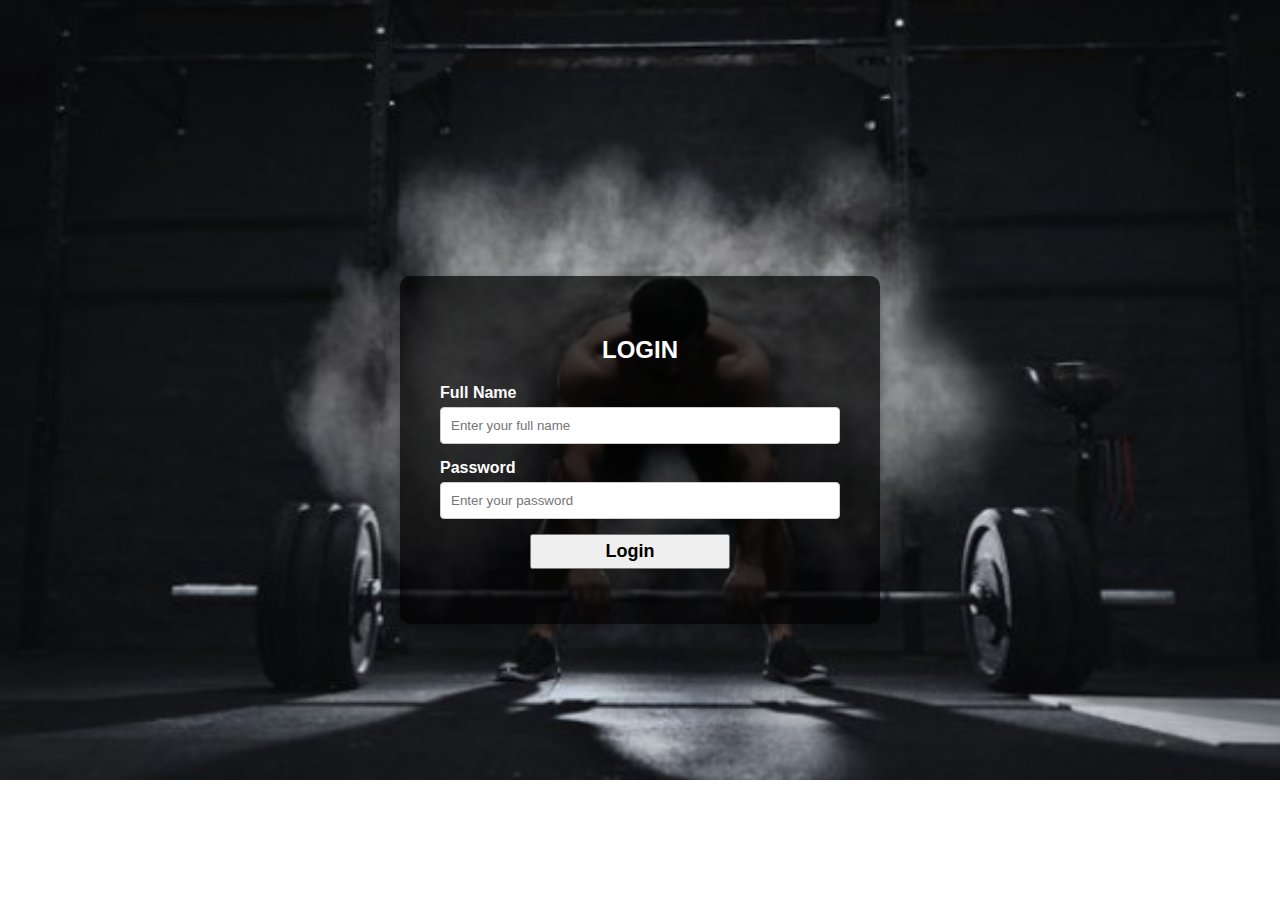
<file: templates/login.html>
<!DOCTYPE html>
<html lang="en">
<head>
    <meta charset="UTF-8">
    <meta name="viewport" content="width=device-width, initial-scale=1.0">
    <title>Gym Registration Form</title>
    <style>
        body {
            font-family: Arial, sans-serif;
            background-image: url(../static/images/Screenshot\ 2025-01-05\ 192820.jpg);
            background-size: cover;
            background-position: center;
            margin: 0;
            height: 100vh;
            display: flex;
            justify-content: center;
            align-items: center;
            color: #fff;
        }

        .form-container {
            background-color: rgba(0, 0, 0, 0.7);
            padding: 40px;
            border-radius: 10px;
            box-shadow: 0 4px 8px rgba(0, 0, 0, 0.3);
            width: 100%;
            max-width: 400px;
            transition: transform 0.3s ease;
        }

        .form-container:hover {
            transform: scale(1.05);
        }

        h2 {
            text-align: center;
            margin-bottom: 20px;
            font-size: 24px;
            color: #fff;
        }

        .form-group {
            margin-bottom: 15px;
        }

        .form-group label {
            display: block;
            font-weight: bold;
            color: #fff;
            margin-bottom: 5px;
        }

        .form-group input {
            width: 100%;
            padding: 10px;
            border: 1px solid #ccc;
            border-radius: 4px;
            box-sizing: border-box;
            transition: box-shadow 0.3s ease, transform 0.3s ease;
        }

        .form-group input:focus {
            outline: none;
            border-color: #4CAF50;
            box-shadow: 0 0 8px rgba(76, 175, 80, 0.5);
            transform: scale(1.05);
        }

        .form-group input[type="submit"] {
            background-color: #4CAF50;
            color: white;
            border: none;
            cursor: pointer;
            font-size: 16px;
            transition: background-color 0.3s ease;
        }

        .form-group input[type="submit"]:hover {
            background-color: #45a049;
        }

        .form-group input[type="submit"]:active {
            background-color: #388e3c;
        }

    </style>
</head>
<body style="background: url(../static/images/Screenshot\ 2025-01-05\ 192820.jpg); background-repeat: no-repeat; background-size: 100% 780px;" >

    <div class="form-container">
        <h2>LOGIN</h2>
        <form>
            <div class="form-group">
                <label for="name">Full Name</label>
                <input type="text" id="name" name="name" placeholder="Enter your full name" required>
            </div>

           
            <div class="form-group">
                <label for="password">Password</label>
                <input type="password" id="password" name="password" placeholder="Enter your password" required>
            </div>

            <div class="form-group">
                <button style="margin-left: 90px;font-size: 18px; font-weight: bold; width: 200px;padding: 5px;"><a href="index.html" style="text-decoration: none; color: #000;">Login</a></button>
            </div>
        </form>
    </div>

</body>
</html>
</file>
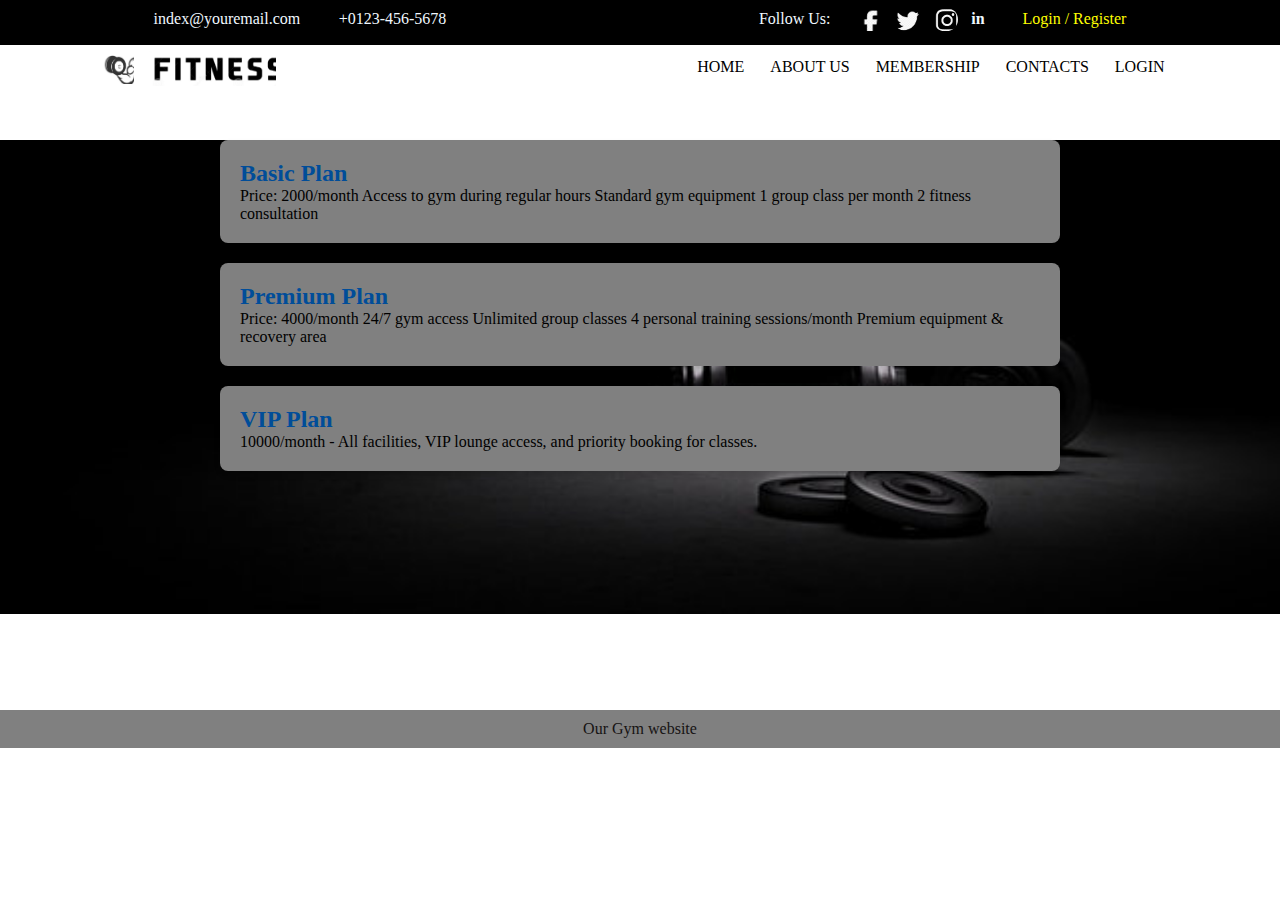
<file: templates/services.html>
<!DOCTYPE html>
<html lang="en">
<head>
    <meta charset="UTF-8">
    <meta name="viewport" content="width=device-width, initial-scale=1.0">
    <title>MEMBERSHIP</title>
    <link rel="stylesheet" href="../static/CSS/service.css">
</head>
<body>
    <header>
        <div class="first">
            <div class="email">index@youremail.com</div>
            <div class="number"> +0123-456-5678</div>
            <div class="login"> Login / Register</div>
            <div class="in"> <b>in</b></div>
            <div class="insta"></div>
            <div class="twitter"></div>
            <div class="fb"></div>
            <div class="follow">Follow Us: </div>
        </div>
    
    
        <div class="second">
            <div class="logo"> </div>
            <div class="edubin"></div>
        <nav class="navbar">
            <ul>
    <li><a href="login.html">LOGIN</a></li>
    <li><a href="">CONTACTS</a></li>
    <li><a href="services.html">MEMBERSHIP</a></li>
    <li><a href="About.html">ABOUT US</a></li>
    <li><a href="index.html">HOME</a></li>
    
    
    </header>
    <main>
        <section>
            <h2>Basic Plan</h2>
            <p>Price: 2000/month
                Access to gym during regular hours      
                Standard gym equipment
                1 group class per month
                2 fitness consultation</p>
        </section>

        <section>
            <h2>Premium Plan</h2>
            <p>

                Price: 4000/month   
                24/7 gym access     
                Unlimited group classes      
                4 personal training sessions/month      
                Premium equipment & recovery area
                </p>
        </section>

        <section>
            <h2>VIP Plan</h2>
            <p>10000/month - All facilities, VIP lounge access, and priority booking for classes.</p>
        </section>
    </main>

    <footer>
        <p>Our Gym website</p>
    </footer>
    
</body>
</html>
</file>
<file: static/CSS/service.css>
*{
    padding: 0%;
    margin: 0%;
}
.first{
    background-color: black;
    width: 100%;
    height: 45px;
}
.email{
    color: aliceblue;
    margin-left: 12%;
    float: left;
    margin-top: 10px;
}
.number{
    color: aliceblue;
    margin-left: 3%;
    float: left;
    margin-top: 10px;
}
.login{
    color: yellow;
    margin-right: 12%;
    float: right;
    margin-top: 10px;
}
.follow{
    color: aliceblue;
    margin-right:2%;
    float: right;
    margin-top: 10px;
}
.fb{
    height: 23px;
    width: 2%;
    margin-right: 1%;
    float: right;
    margin-top: 8px;
    background-image: url(../images/fb.PNG);
    background-size: 30px;
background-repeat: no-repeat;
border-radius: 50px;
}
.twitter{
    height: 23px;
    width: 2%;
    margin-right: 1%;
    float: right;
    margin-top: 8px;
    background-image: url(../images/teitter.PNG);
background-repeat: no-repeat;
border-radius: 50px;
background-size: 27px;
}
.insta{
    height: 23px;
    width: 2%;
    margin-right: 1%;
    float: right;
    margin-top: 8px;
    background-image: url(../images/insta.PNG);
background-repeat: no-repeat;
border-radius: 50px;
background-size: 28px;
}
.in{
    height: 23px;
    width: 2%;
    margin-right: 2%;
    float: right;
    margin-top: 10px;
    color: aliceblue;
}
.second{

    width: 100%;
    height: 75px;

}
.logo{
    margin-left: 8%;
    float: left;
    margin-top: 0.8%;
    height: 29px;
    width: 2.5%;
    background-image: url(../images/Screenshot\ 2025-01-05\ 190559.PNG.jpg);
    background-repeat: no-repeat;
    background-size: 40px;
}
.edubin{
 background-image: url(../images/d.PNG);
 background-repeat: no-repeat;
 background-size: 140px;
    margin-top: 0.5%;
    font-size: 30px;
    margin-left: 1.1%;
    float: left;
    height: 38px;
    width: 10%;
}
.navbar ul{
    list-style-type: none;
    background-color: white;
    padding: 0%;
    margin: 0%;
    overflow: hidden;
margin-right: 8%;
   

}
.navbar a{
    color: white;
    text-decoration: none;
    padding: 13px;
    display: block;
    text-align: right;
    color: black;

}

.navbar a:hover {
    background-color: rgb(78, 75, 75);
}
.navbar li{
float: right;

}

.pic{
    background-image: url(../images/Screenshot\ 2025-01-05\ 190125.png);
    height: 550px;
    width: 100%;
    background-repeat: no-repeat;
    background-size: 100%;


}
.pic{
    background-image: url(../images/image-barbell-gym-concept-sport-healthy-lifestyle_167862-91.avif);
    height: 780px;
    width: 100%;
    background-repeat: no-repeat;
    background-size: 100%;

}
section {
    margin-top: 5%;
    margin: 20px auto;
    padding: 20px;
    max-width: 800px;
    background: gray;
    box-shadow: 0 4px 6px rgba(0, 0, 0, 0.1);
    border-radius: 8px;
}

section h2 {
    color: #004d99;
}

footer {
    background-color: gray;
    color: rgb(22, 19, 19);
    text-align: center;
    padding: 10px;
    margin-top: 20px;
}
main {
    background-image: url('../images/Screenshot\ 2025-01-05\ 190125.png');
    height: 550px;
    width: 100%;
    background-repeat: no-repeat;
    background-size: 100%;}
</file>
